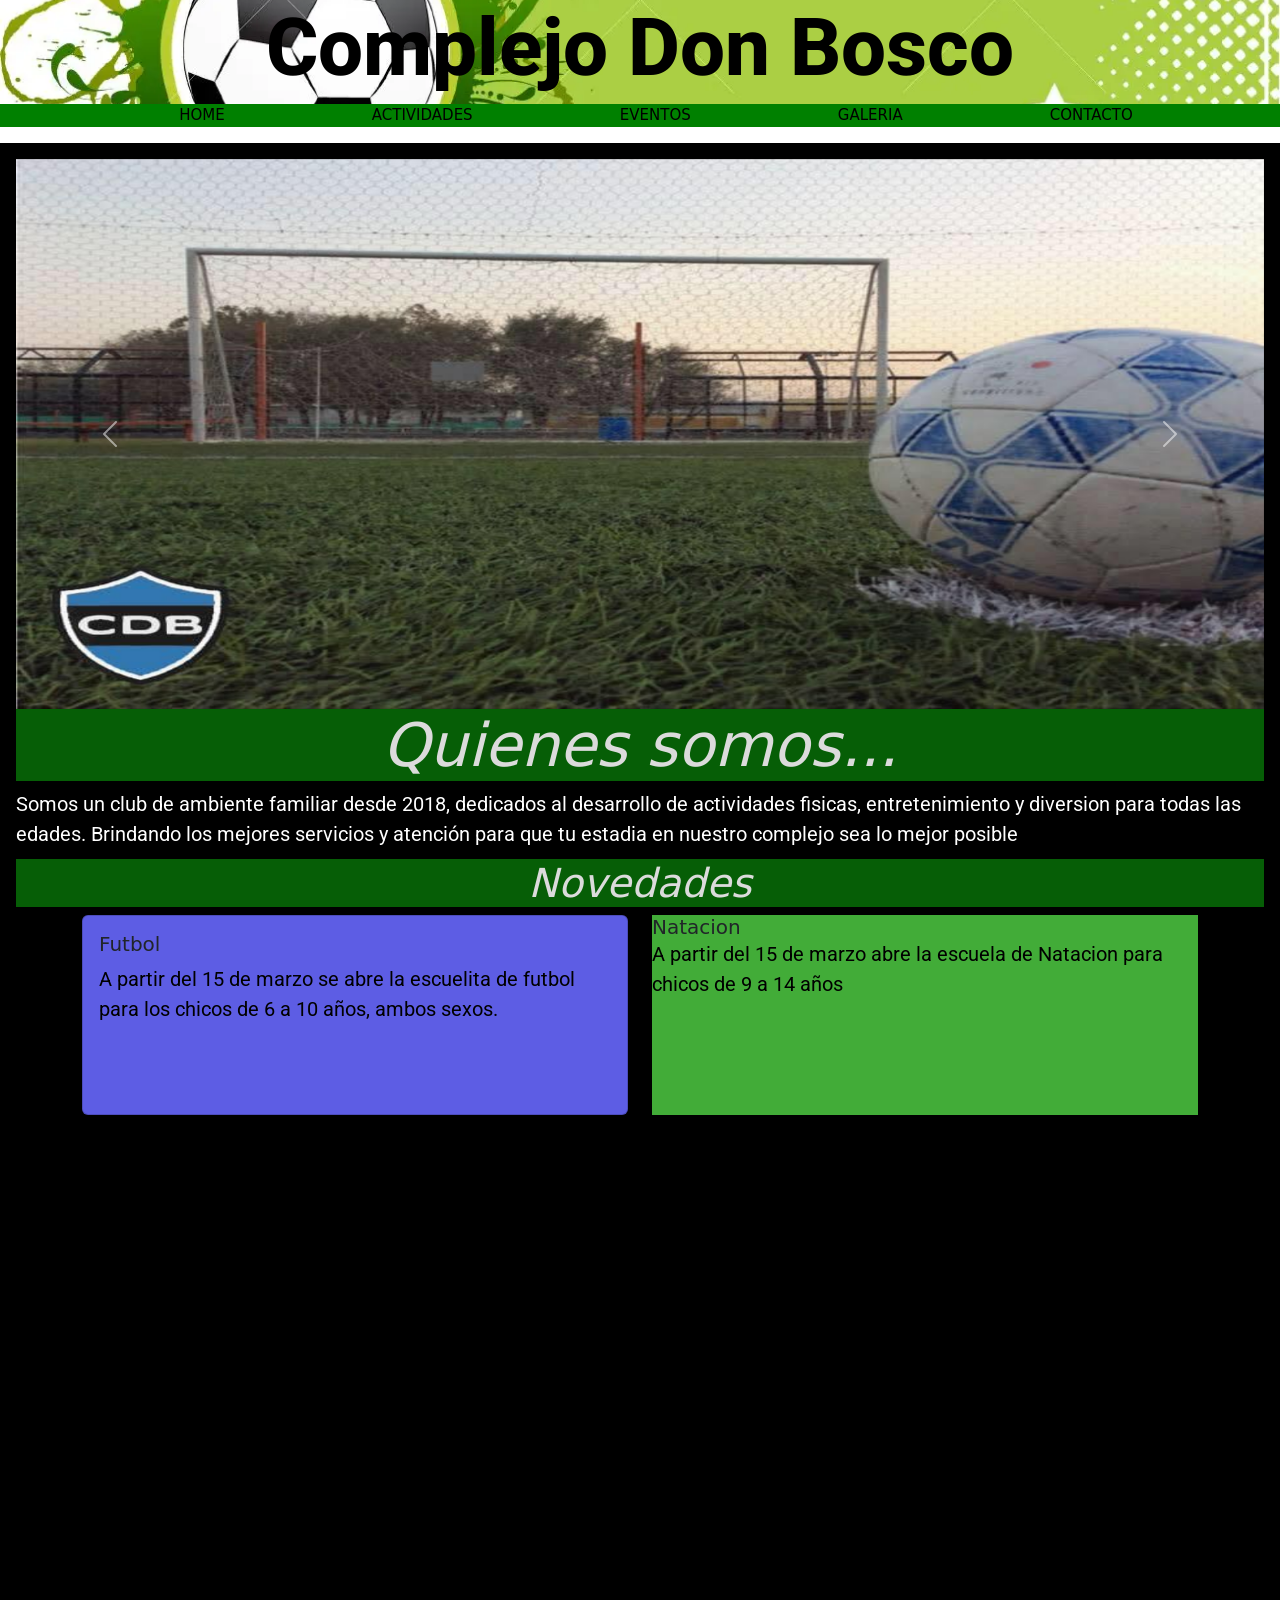
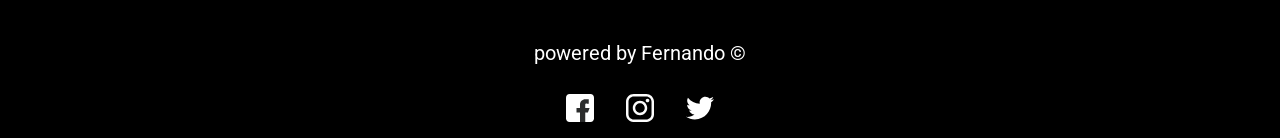
<file: index.html>
<!DOCTYPE html>
<html lang="en">
<head>
    <meta charset="UTF-8">
    <meta http-equiv="X-UA-Compatible" content="IE=edge">
    <meta name="viewport" content="width=, initial-scale=1.0">
    <meta name="keywords" content="complejo deportivo, Complejo Don Bosco, Deportes">
    <meta name="description" content="Somos un club vecinal destinado a los deportes y a las areas recreativas">
    <link rel="stylesheet" href="https://cdnjs.cloudflare.com/ajax/libs/animate.css/4.1.1/animate.min.css"/>
    <link href="https://unpkg.com/aos@2.3.1/dist/aos.css" rel="stylesheet">
    <link href="https://cdn.jsdelivr.net/npm/bootstrap@5.1.3/dist/css/bootstrap.min.css" rel="stylesheet" integrity="sha384-1BmE4kWBq78iYhFldvKuhfTAU6auU8tT94WrHftjDbrCEXSU1oBoqyl2QvZ6jIW3" crossorigin="anonymous">
    <script src="https://cdn.jsdelivr.net/npm/bootstrap@5.1.3/dist/js/bootstrap.bundle.min.js" integrity="sha384-ka7Sk0Gln4gmtz2MlQnikT1wXgYsOg+OMhuP+IlRH9sENBO0LRn5q+8nbTov4+1p" crossorigin="anonymous"></script>
    <link rel="stylesheet" href="css/style.css">
    <link rel="preconnect" href="https://fonts.googleapis.com">
    <link rel="preconnect" href="https://fonts.gstatic.com" crossorigin>
    <link href="https://fonts.googleapis.com/css2?family=Roboto&display=swap" rel="stylesheet">
    <title>Complejo deportivo -Home</title>
</head>
<body>
    <header>           
      <h1 id="grantitulo">Complejo Don Bosco</h1>
      <nav>
        <ul>
          <li><a href="index.html">HOME</a></li>
          <li><a href="html/actividades.html">ACTIVIDADES</A></li>
          <li><a href="html/eventos.html">EVENTOS</a></li>
          <li><a href="html/galeria.html">GALERIA</a></li>
          <li><a href="html/contacto.html">CONTACTO</a></li>
        </ul>
      </nav>       
    </header>   
  
        <main>
          <section>
            <div id="carouselExampleControls" class="carousel slide" data-bs-ride="carousel">
                <div class="carousel-inner">
                  <div class="carousel-item active">
                    <img src="img/cancha6.jpeg" class="d-block w-100" alt="canchas de cesped sintetico">
                  </div>
                  <div class="carousel-item">
                    <img src="img/cancha4.jpeg" class="d-block w-100" alt="cancha de cesped natural">
                  </div>
                  <div class="carousel-item">
                    <img src="img/pileta1.jpg" class="d-block w-100" alt="Picina olimpica">
                  </div>
                </div>
                <button class="carousel-control-prev" type="button" data-bs-target="#carouselExampleControls" data-bs-slide="prev">
                  <span class="carousel-control-prev-icon" aria-hidden="true"></span>
                  <span class="visually-hidden">Previous</span>
                </button>
                <button class="carousel-control-next" type="button" data-bs-target="#carouselExampleControls" data-bs-slide="next">
                  <span class="carousel-control-next-icon" aria-hidden="true"></span>
                  <span class="visually-hidden">Next</span>
                </button>
            </div>     
          </section>

            <section>
              <h2 class="animate__animated animate__bounceInRight">Quienes somos...</h2>
              <p class="animate__animated animate__backInDown">Somos un club de ambiente familiar desde 2018, dedicados al desarrollo de actividades fisicas, entretenimiento y diversion para todas las edades. Brindando los mejores servicios y atención  para que tu estadia en nuestro complejo sea lo mejor posible</p>
            </section>
              <h3 class="Titulonov">Novedades</h1>
            <section>
              <div class="container">
                <div class="row">
                    <div class="col-12 col-sm-12 col-md-6">
                      <div class="card">
                        <div class="card-body">
                          <h5 class="card-title">Futbol</h5>                         
                          <p class="card-text">A partir del 15 de marzo se abre la escuelita de futbol para los chicos de 6 a 10 años, ambos sexos.</p>                         
                        </div>    
                      </div>
                    </div>
                    <div class="col-12 col-sm-12 col-md-6">
                      <div class="card-2">
                        <div class="card-body">
                          <h5 class="card-title">Natacion</h5>                          
                          <p class="card-text">A partir del 15 de marzo abre la escuela de Natacion para chicos de 9 a 14 años</p>                        
                        </div>
                      </div>
                    </div>
                </div>
              </div>
            </section>
            
            <section>
              <iframe src="https://www.google.com/maps/embed?pb=!1m18!1m12!1m3!1d3280.5818208227397!2d-58.364573684767954!3d-34.690502280437!2m3!1f0!2f0!3f0!3m2!1i1024!2i768!4f13.1!3m3!1m2!1s0x95a3332839db7a8d%3A0xa46c762ba8a7cc08!2sComplejo%20Deportivo%20Don%20Bosco!5e0!3m2!1ses-419!2sar!4v1646266114960!5m2!1ses-419!2sar" width="600" height="450" style="border:0;" allowfullscreen="" loading="lazy"></iframe>
            </section>           
        </main>
        <footer>          
            <p class="piedepagina">powered by Fernando &copy</p>
            <div>
              <img class="imgredsocial" src="img/face.svg" alt="imagen de facebook">
              <img class="imgredsocial"  src="img/insta.svg" alt="imagen de instagram">
              <img class="imgredsocial"  src="img/twit.svg" alt="imagen de twitter">
            </div>                       
        </footer> 





        <script src="https://unpkg.com/aos@2.3.1/dist/aos.js"></script>
        <script>
            AOS.init();
        </script>
</body>
</html>
</file>
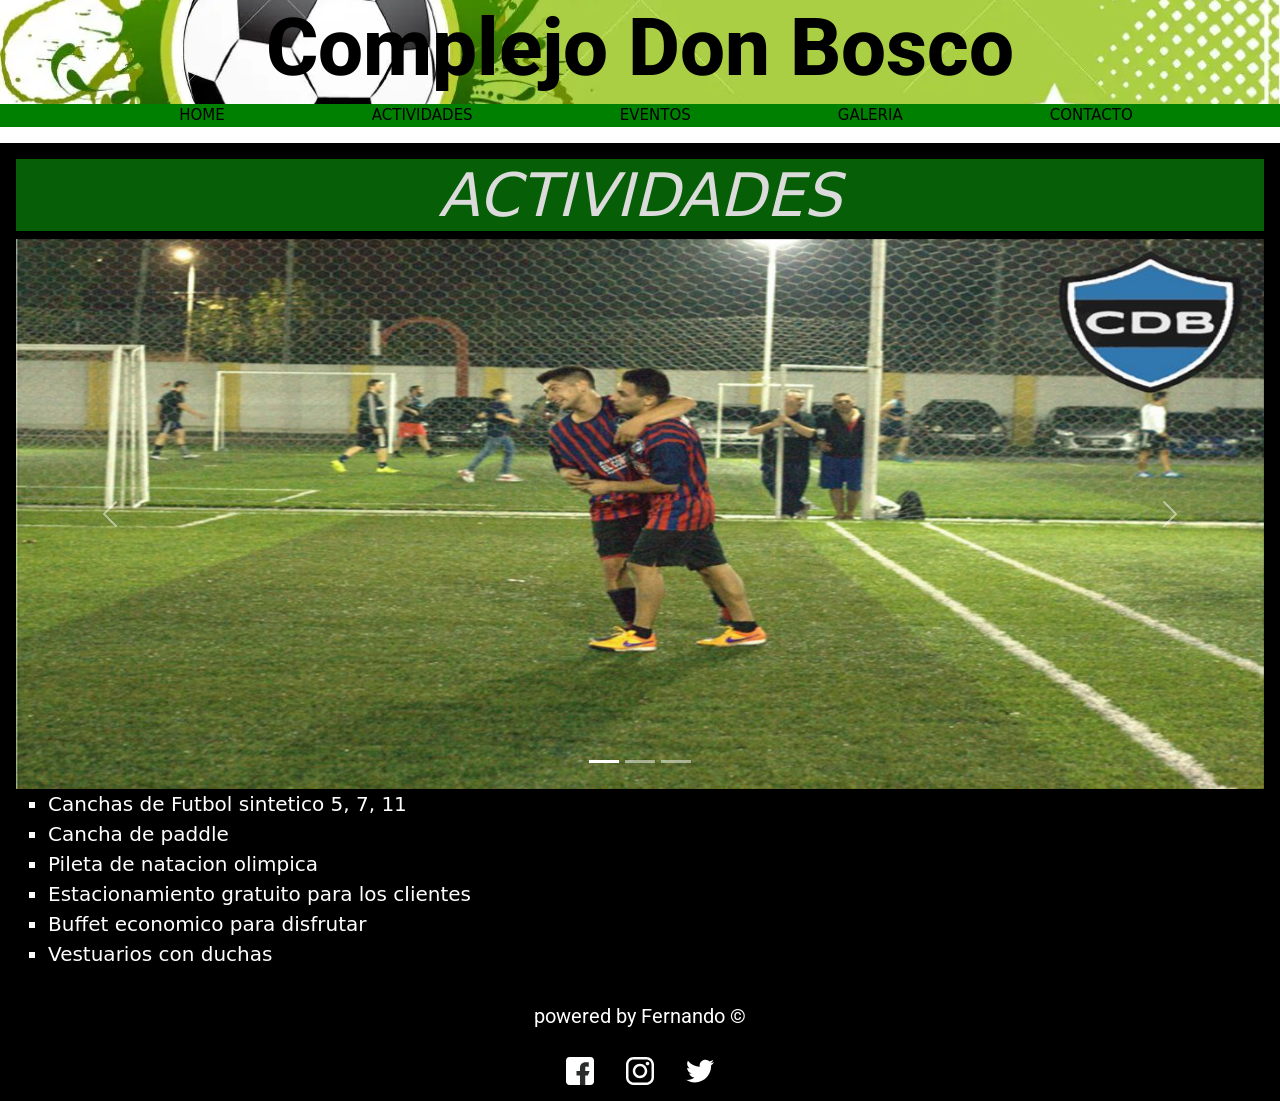
<file: html/actividades.html>
<!DOCTYPE html>
<html lang="en">
<head>
    <meta charset="UTF-8">
    <meta http-equiv="X-UA-Compatible" content="IE=edge">
    <meta name="viewport" content="width=, initial-scale=1.0">
    <meta name="keywords" content="Alquiler de canchas de futbol, Natacion, Alquiler de cancha de paddle">
    <meta name="description" content="Contamos con distintas actividades deportivas a desarrollarse en equipo">
    <link rel="stylesheet" href="https://cdnjs.cloudflare.com/ajax/libs/animate.css/4.1.1/animate.min.css"/>
    <link href="https://unpkg.com/aos@2.3.1/dist/aos.css" rel="stylesheet">
    <link href="https://cdn.jsdelivr.net/npm/bootstrap@5.1.3/dist/css/bootstrap.min.css" rel="stylesheet" integrity="sha384-1BmE4kWBq78iYhFldvKuhfTAU6auU8tT94WrHftjDbrCEXSU1oBoqyl2QvZ6jIW3" crossorigin="anonymous">
    <script src="https://cdn.jsdelivr.net/npm/bootstrap@5.1.3/dist/js/bootstrap.bundle.min.js" integrity="sha384-ka7Sk0Gln4gmtz2MlQnikT1wXgYsOg+OMhuP+IlRH9sENBO0LRn5q+8nbTov4+1p" crossorigin="anonymous"></script>
    <link rel="stylesheet" href="../css/style.css">
    <link rel="preconnect" href="https://fonts.googleapis.com">
    <link rel="preconnect" href="https://fonts.gstatic.com" crossorigin>
    <link href="https://fonts.googleapis.com/css2?family=Roboto&display=swap" rel="stylesheet">
    <title>Complejo deportivo -Actividades</title>
</head>
<body>
    
    <header>
      <h1 id="grantitulo">Complejo Don Bosco</h1>
      <nav>
        <ul>
          <li><a href="../index.html">HOME</a></li>
          <li><a href="../html/actividades.html">ACTIVIDADES</A></li>
          <li><a href="../html/eventos.html">EVENTOS</a></li>
          <li><a href="../html/galeria.html">GALERIA</a></li>
          <li><a href="../html/contacto.html">CONTACTO</a></li>
        </ul>
      </nav>
    </header>
  
    <main>        
      <section class="sectionact">
        <h2 class="tituloact">ACTIVIDADES </h2>
          <div id="carouselExampleIndicators" class="carousel slide" data-bs-ride="carousel">
            <div class="carousel-indicators">
              <button type="button" data-bs-target="#carouselExampleIndicators" data-bs-slide-to="0" class="active" aria-current="true" aria-label="Slide 1"></button>
              <button type="button" data-bs-target="#carouselExampleIndicators" data-bs-slide-to="1" aria-label="Slide 2"></button>
              <button type="button" data-bs-target="#carouselExampleIndicators" data-bs-slide-to="2" aria-label="Slide 3"></button>
            </div>
            <div class="carousel-inner" data-aos="zoom-in" data-aos-duration="2000">
              <div class="carousel-item active">
                <img src="../img/cancha1.jpg" class="d-block w-100" alt="Alquiler de canchas de futbol 5 y 7">
              </div>
              <div class="carousel-item">
                <img src="../img/paddle1.jpg" class="d-block w-100" alt="Alquiler de cancha de paddle">
              </div>
              <div class="carousel-item">
                <img src="../img/pileta2.jpg" class="d-block w-100" alt="Clases de Natacion">
              </div>
            </div>
            <button class="carousel-control-prev" type="button" data-bs-target="#carouselExampleIndicators" data-bs-slide="prev">
              <span class="carousel-control-prev-icon" aria-hidden="true"></span>
              <span class="visually-hidden">Previous</span>
            </button>
            <button class="carousel-control-next" type="button" data-bs-target="#carouselExampleIndicators" data-bs-slide="next">
              <span class="carousel-control-next-icon" aria-hidden="true"></span>
              <span class="visually-hidden">Next</span>
            </button>
          </div>
            
              <ul id="columnaact" class="animate__animated animate__bounceInRight" >
                <li class="descripcionact">Canchas de Futbol sintetico 5, 7, 11 </li>
                <li class="descripcionact">Cancha de paddle </li>
                <li class="descripcionact">Pileta de natacion olimpica</li>
                <li class="descripcionact">Estacionamiento gratuito para los clientes</li>
                <li class="descripcionact">Buffet economico para disfrutar</li> 
                <li class="descripcionact">Vestuarios con duchas</li>                     
              </ul>
      </section>
        
    </main>
    
    <footer>
      <p class="piedepagina">powered by Fernando &copy</p>
      <div>
        <img class="imgredsocial" src="../img/face.svg" alt="imagen de facebook">
        <img class="imgredsocial"  src="../img/insta.svg" alt="imagen de instagram">
        <img class="imgredsocial"  src="../img/twit.svg" alt="imagen de twitter">
      </div>      
    </footer> 

    <script src="https://unpkg.com/aos@2.3.1/dist/aos.js"></script>
    <script>
        AOS.init();
    </script> 
</body>
</html>
</file>
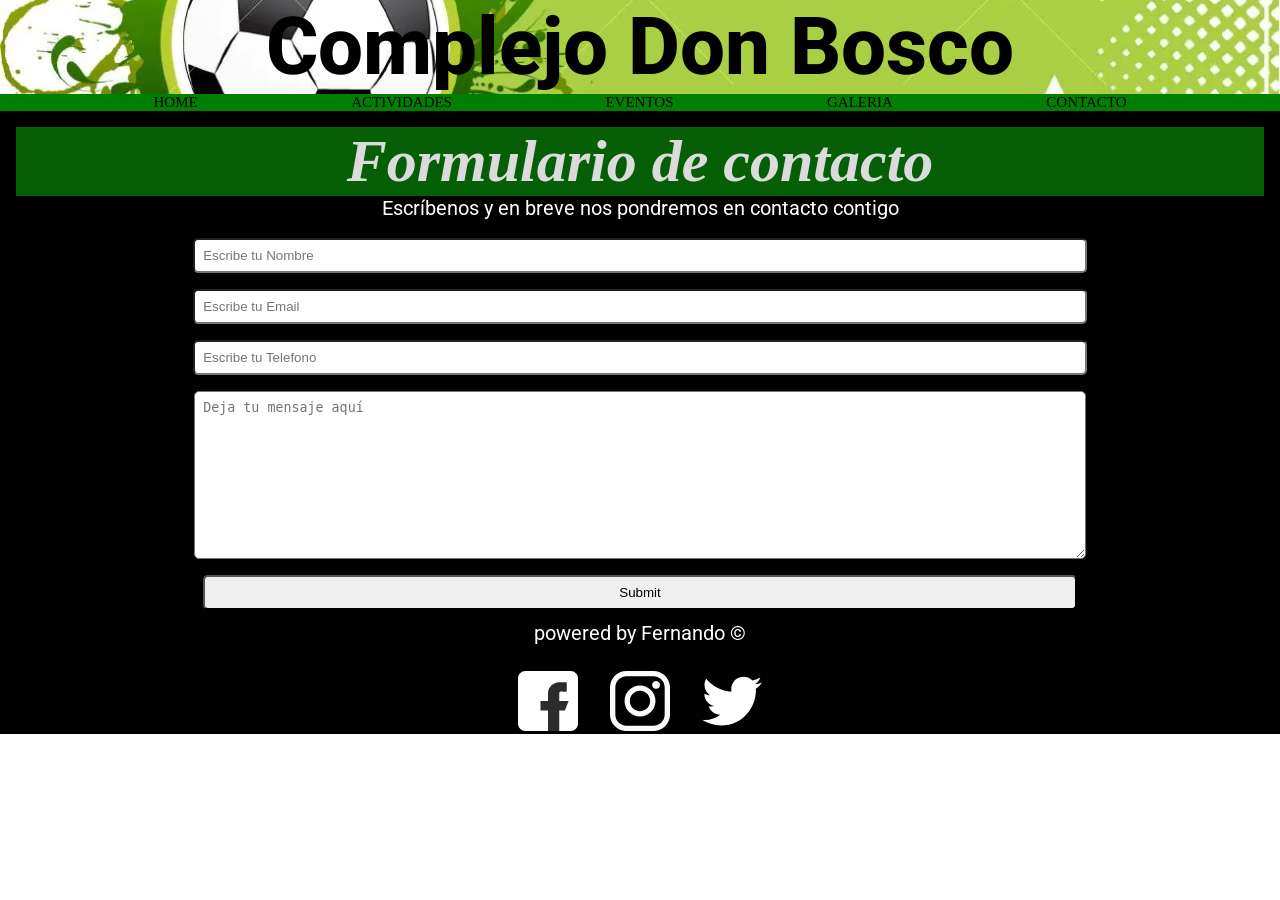
<file: html/contacto.html>
<!DOCTYPE html>
<html lang="en">
    <head>
        <meta charset="UTF-8">
        <meta http-equiv="X-UA-Compatible" content="IE=edge">
        <meta name="viewport" content="width=, initial-scale=1.0">
        <meta name="keywords" content="Ubicacion de canchas de futbool, ubicacion de canchas de paddle, ubicacion ubicacion de Pileta">
        <meta name="description" content="Nuestro club se encuentra Ubicado en gerli, que alli podras encontrarnos personalmente o dejandonos tu mensaje en la descripcion">
        <link rel="stylesheet" href="https://cdnjs.cloudflare.com/ajax/libs/animate.css/4.1.1/animate.min.css"/>
        <link href="https://unpkg.com/aos@2.3.1/dist/aos.css" rel="stylesheet">
        <link rel="stylesheet" href="../css/style.css">
        <link rel="preconnect" href="https://fonts.googleapis.com">
        <link rel="preconnect" href="https://fonts.gstatic.com" crossorigin>
        <link href="https://fonts.googleapis.com/css2?family=Roboto&display=swap" rel="stylesheet">
        <title>Complejo deportibo -contacto</title>
    </head>
<body>
    <header>
        <h1 id="grantitulo">Complejo Don Bosco</h1>
        <nav>
            <ul>
                <li><a href="../index.html">HOME</a></li>
                <li><a href="../html/actividades.html">ACTIVIDADES</A></li>
                <li><a href="../html/eventos.html">EVENTOS</a></li>
                <li><a href="../html/galeria.html">GALERIA</a></li>
                <li><a href="../html/contacto.html">CONTACTO</a></li>
            </ul>
        </nav>
    </header>    
        <main>
            <section class="formulario">
                <h2 class="animate__animated animate__bounceInRight">Formulario de contacto</h2>
                <p>Escríbenos y en breve nos pondremos en contacto contigo</p>
                <form action="">               
                    <input type="text" name="" id="" required placeholder="Escribe tu Nombre">
                    <input type="email" name="" id="" required placeholder="Escribe tu Email">  
                    <input type="tel" name="" id="" placeholder="Escribe tu Telefono"> 
                    <textarea name="" id="" cols="30" rows="10" placeholder="Deja tu mensaje aquí"></textarea>
                    <input type="submit">               
                </form>
            </section>   
        </main>

        <footer>
            <p class="piedepagina">powered by Fernando &copy</p>
            <div>
                <img class="imgredsocial" src="../img/face.svg" alt="imagen de facebook">
                <img class="imgredsocial"  src="../img/insta.svg" alt="imagen de instagram">
                <img class="imgredsocial"  src="../img/twit.svg" alt="imagen de twitter">
            </div>            
        </footer> 

        <script src="https://unpkg.com/aos@2.3.1/dist/aos.js"></script>
        <script>
            AOS.init();
        </script>
</body>
</html>
</file>
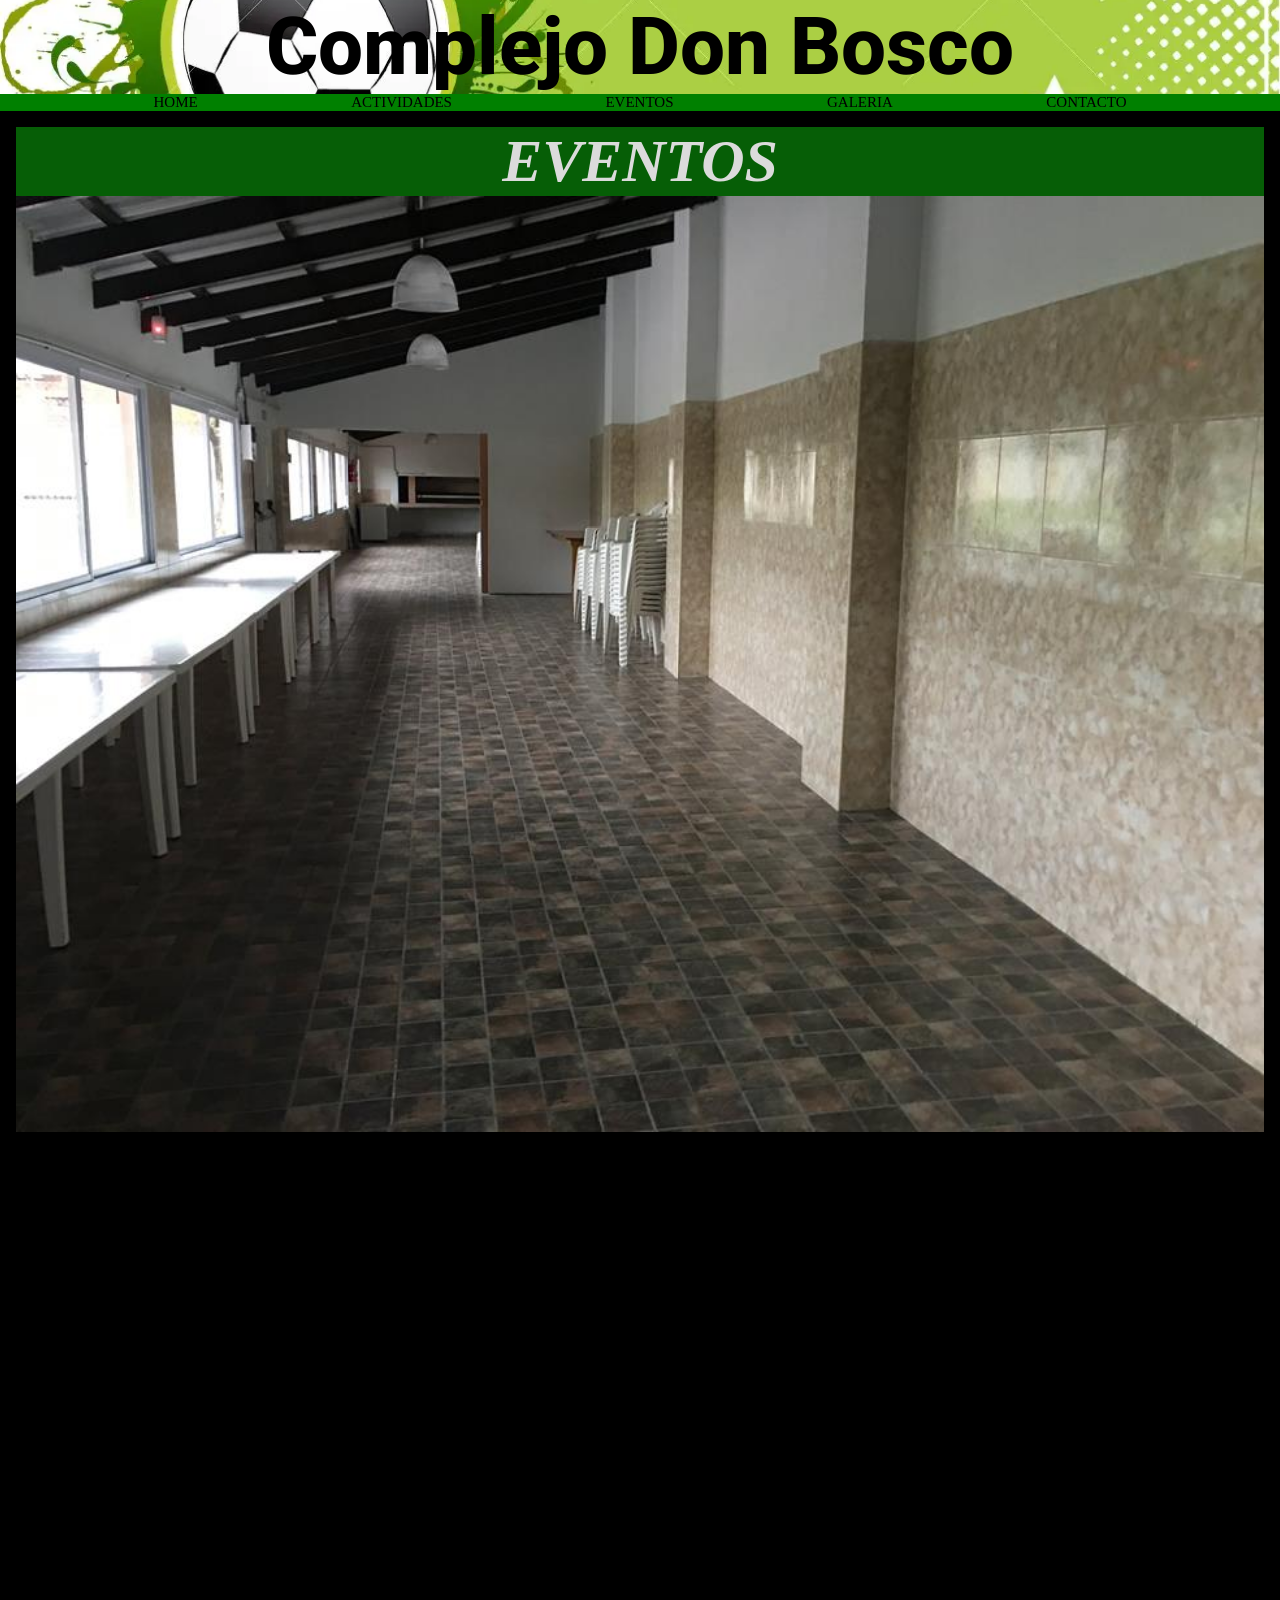
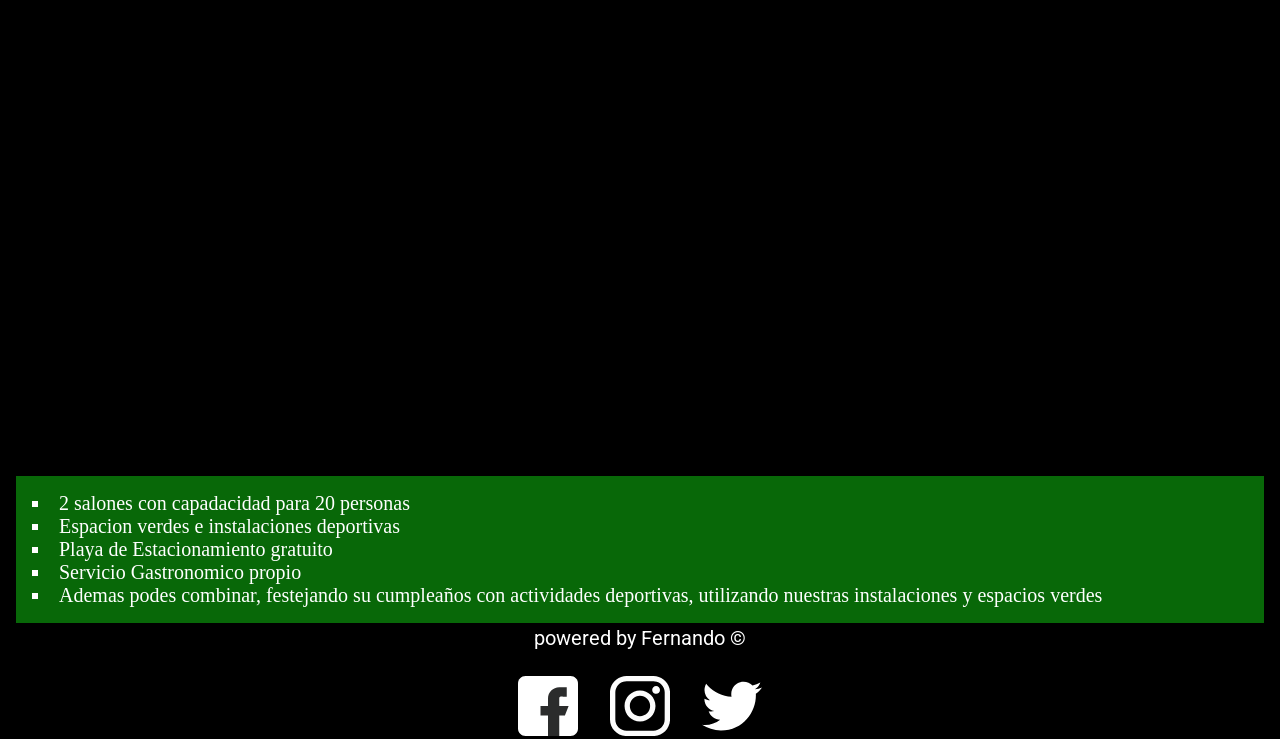
<file: html/eventos.html>
<!DOCTYPE html>
<html lang="en">
    <head>
        <meta charset="UTF-8">
        <meta http-equiv="X-UA-Compatible" content="IE=edge">
        <meta name="viewport" content="width=, initial-scale=1.0">
        <meta name="keywords" content="Festeja tu cumpleaños">
        <meta name="description" content="Contamos con espacios para todo tipo de eventos famialiares y reuniones">
        <link rel="stylesheet" href="https://cdnjs.cloudflare.com/ajax/libs/animate.css/4.1.1/animate.min.css"/>
        <link href="https://unpkg.com/aos@2.3.1/dist/aos.css" rel="stylesheet">
        <link rel="stylesheet" href="../css/style.css">
        <link rel="preconnect" href="https://fonts.googleapis.com">
        <link rel="preconnect" href="https://fonts.gstatic.com" crossorigin>
        <link href="https://fonts.googleapis.com/css2?family=Roboto&display=swap" rel="stylesheet">
        <title>Complejo deportivo -Eventos</title>
    </head>
<body>
    <header>
        <h1 id="grantitulo">Complejo Don Bosco</h1>
        <nav>
            <ul>
                <li><a href="../index.html">HOME</a></li>
                <li><a href="../html/actividades.html">ACTIVIDADES</A></li>
                <li><a href="../html/eventos.html">EVENTOS</a></li>
                <li><a href="../html/galeria.html">GALERIA</a></li>
                <li><a href="../html/contacto.html">CONTACTO</a></li>
            </ul>
        </nav>

    </header> 

        <main>           
            <h2 class="animate__animated animate__jackInTheBox">EVENTOS</h2>
            <div class="grillaeventos">               
                <div class="contenedoreventos1">
                    <img data-aos="flip-right"  data-aos-duration="1000" src="../img/salon1.jpg" alt="salon de fiesta">
                </div>                
                <div class="contenedoreventos2">
                    <img data-aos="flip-right"  data-aos-duration="1000" src="../img/cumpleaños1.jpeg" alt="Festeja tu cumpleaños">
                </div>               
            </div>           
            <div>
                <ul class="columnaeventos">
                    <li class="descripcioneventos">2 salones con capadacidad para 20 personas</li>
                    <li class="descripcioneventos">Espacion verdes e instalaciones deportivas</li>
                    <li class="descripcioneventos">Playa de Estacionamiento gratuito</li>
                    <li class="descripcioneventos">Servicio Gastronomico propio</li>
                    <li class="descripcioneventos">Ademas podes combinar, festejando su cumpleaños con actividades deportivas, utilizando nuestras instalaciones y espacios verdes</li>  
                </ul>
            </div>              
        </main>
        <footer>
            <p class="piedepagina">powered by Fernando &copy</p>
            <div>
                <img class="imgredsocial" src="../img/face.svg" alt="imagen de facebook">
                <img class="imgredsocial"  src="../img/insta.svg" alt="imagen de instagram">
                <img class="imgredsocial"  src="../img/twit.svg" alt="imagen de twitter">
            </div>  
        </footer> 
        <script src="https://unpkg.com/aos@2.3.1/dist/aos.js"></script>
        <script>
            AOS.init();
        </script>
</body>
</html>
</file>
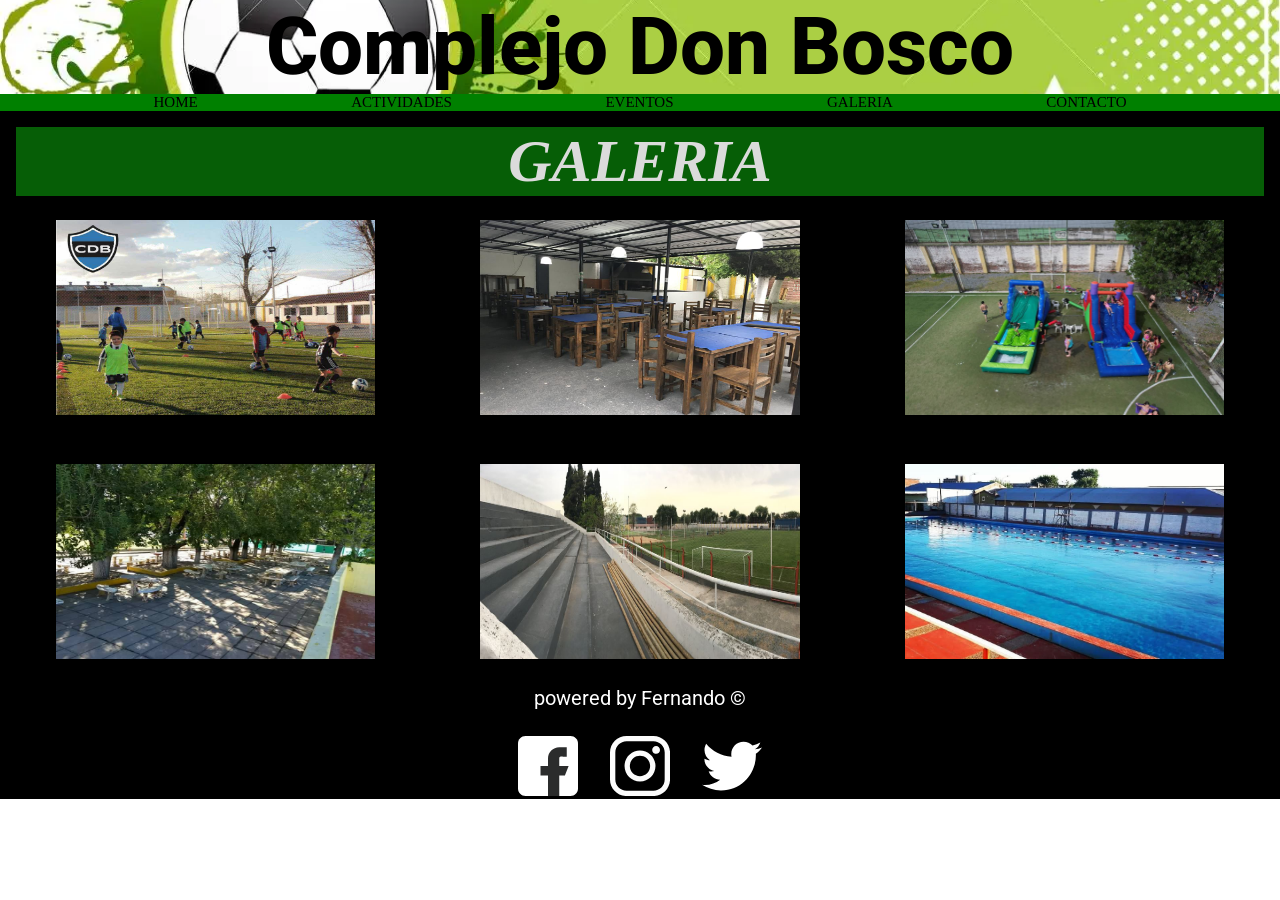
<file: html/galeria.html>
<!DOCTYPE html>
<html lang="en">
    <head>
        <meta charset="UTF-8">
        <meta http-equiv="X-UA-Compatible" content="IE=edge">
        <meta name="viewport" content="width=, initial-scale=1.0">
        <meta name="keywords" content="Imagenes de canchas de futbol, imagenes de cancha de Paddle, imagenes de Pileta">
        <meta name="description" content="Veni a visitarnos para poder disfrutar de todas las actividades con las que Contamos">
        <link rel="stylesheet" href="https://cdnjs.cloudflare.com/ajax/libs/animate.css/4.1.1/animate.min.css"/>
        <link href="https://unpkg.com/aos@2.3.1/dist/aos.css" rel="stylesheet">
        <link rel="stylesheet" href="../css/style.css">
        <link rel="preconnect" href="https://fonts.googleapis.com">
        <link rel="preconnect" href="https://fonts.gstatic.com" crossorigin>
        <link href="https://fonts.googleapis.com/css2?family=Roboto&display=swap" rel="stylesheet">
        <title>Complejo deportivo -Galeria</title>
    </head>
<body>
    
        <header>
            <h1 id="grantitulo">Complejo Don Bosco</h1>
            <nav>
                <ul>
                    <li><a href="../index.html">HOME</a></li>
                    <li><a href="../html/actividades.html">ACTIVIDADES</A></li>
                    <li><a href="../html/eventos.html">EVENTOS</a></li>
                    <li><a href="../html/galeria.html">GALERIA</a></li>
                    <li><a href="../html/contacto.html">CONTACTO</a></li>
                </ul>
            </nav>
        </header>

        <main>
            <h2 class="animate__animated animate__rollIn">GALERIA</h2>
            <div class="grillagaleria">                           
                <div class="contenedorgaleria1">
                <img data-aos="zoom-in" data-aos-duration="2000" src="../img/cancha2.jpg" alt="Cancha del complejo">
                </div>
                <div class="contenedorgaleria2">
                <img data-aos="zoom-in-up" data-aos-duration="2000" src="../img/buffet1.jpg" alt="buffet del complejo">
                </div>
                <div class="contenedorgaleria3">
                <img data-aos="zoom-in-down" data-aos-duration="2000" src="../img/cumpleaños1.jpeg" alt="Cumpleaños en el complejo">
                </div>
                <div class="contenedorgaleria4">
                <img data-aos="zoom-in-left" data-aos-duration="2000" src="../img/mesasdb.jpg" alt="Mesas que estan afuera de la Pileta">
                </div>
                <div class="contenedorgaleria5">
                <img data-aos="zoom-in-right" data-aos-duration="2000" src="../img/tribuna1.jpg" alt="Tribuna del Complejo">
                </div>
                <div class="contenedorgaleria6">
                <img data-aos="zoom-in-down" data-aos-duration="2000" src="../img/pileta3.jpeg" alt="Pileta del Complejo">
                </div>               
            </div>
        </main>
    
        <footer>
            <p class="piedepagina">powered by Fernando &copy</p>
            <div>
                <img class="imgredsocial" src="../img/face.svg" alt="imagen de facebook">
                <img class="imgredsocial"  src="../img/insta.svg" alt="imagen de instagram">
                <img class="imgredsocial"  src="../img/twit.svg" alt="imagen de twitter">
            </div>
            
        </footer> 


     





        <script src="https://unpkg.com/aos@2.3.1/dist/aos.js"></script>
        <script>
            AOS.init();
        </script>
</body>
</html>
</file>
<file: css/style.css>
/*colores*/
* {
  margin: 0%;
  padding: 0%; }

img {
  width: 100%;
  height: 100%; }

/*HEADER*/
header {
  background-image: url("../img/header3.webp");
  background-color: black;
  background-position: center;
  background-repeat: no-repeat;
  background-size: cover; }
  header #grantitulo {
    font-weight: 800;
    font-size: 80px;
    font-family: 'Roboto', sans-serif;
    text-align: center;
    color: black; }
  header nav {
    background-color: green; }
    header nav ul {
      display: flex;
      justify-content: space-evenly;
      list-style-type: none; }
      header nav ul li {
        font-size: 15px; }
        header nav ul li a {
          text-decoration: none;
          color: black;
          font-weight: 500; }

header nav ul li a:hover {
  color: white; }

/*MAIN index*/
main {
  background-color: black;
  padding: 1rem; }
  main .carousel-item {
    height: 550px; }
    main .carousel-item .carousel-item img {
      width: 100%;
      height: 100%;
      object-fit: cover; }

h2 {
  font-size: 60px;
  font-style: italic;
  text-align: center;
  color: #dbdbdb;
  background-color: #065e06; }

p {
  font-family: 'Roboto', sans-serif;
  color: white;
  font-size: 20px;
  margin-bottom: 10px; }

.Titulonov {
  font-size: 40px;
  text-align: center;
  color: #dbdbdb;
  background-color: #065e06;
  font-style: italic; }

.card, .card-2 {
  margin-bottom: 50px;
  height: 200px;
  background-color: #5d5de4; }
  .card .card-text, .card-2 .card-text {
    color: black; }

.card-2 {
  background-color: #42ac38; }

iframe {
  width: 100%; }

/* Main galeria*/
.grillagaleria {
  display: grid;
  grid-template-columns: 1fr 1fr 1fr;
  grid-template-rows: 1fr 1fr;
  grid-template-areas: "foto1 foto2 foto3" "foto4 foto5 foto6";
  align-content: space-around;
  justify-content: space-between;
  column-gap: 2%;
  align-items: center;
  justify-items: center; }
  .grillagaleria .contenedorgaleria1 {
    height: 80%;
    width: 80%;
    grid-area: foto1; }
  .grillagaleria .contenedorgaleria2 {
    height: 80%;
    width: 80%;
    grid-area: foto2; }
  .grillagaleria .contenedorgaleria3 {
    height: 80%;
    width: 80%;
    grid-area: foto3; }
  .grillagaleria .contenedorgaleria4 {
    height: 80%;
    width: 80%;
    grid-area: foto4; }
  .grillagaleria .contenedorgaleria5 {
    height: 80%;
    width: 80%;
    grid-area: foto5; }
  .grillagaleria .contenedorgaleria6 {
    height: 80%;
    width: 80%;
    grid-area: foto6; }

/*main contacto*/
.formulario p {
  text-align: center; }

.formulario form {
  display: flex;
  flex-direction: column;
  align-items: center; }

.formulario form input, textarea {
  width: 70%;
  border-radius: 5px;
  margin: 0.5rem;
  padding: 0.5rem; }

/*main actividades*/
#columnaact {
  display: flex;
  flex-direction: column; }
  #columnaact .descripcionact {
    list-style: square;
    font-size: 20px;
    color: white; }

/* Main eventos*/
.grillaeventos {
  display: grid;
  grid-template-columns: 1fr;
  grid-template-rows: 1fr 1fr;
  grid-template-areas: "eventos1"  "eventos2";
  align-content: space-around;
  justify-content: space-between;
  align-items: center;
  justify-items: center;
  gap: 1%; }

.contenedoreventos1 {
  grid-area: eventos1;
  width: 100%; }

.contenedoreventos2 {
  grid-area: eventos2;
  width: 100%; }

.columnaeventos {
  display: flex;
  flex-direction: column;
  background-color: #086808;
  padding: 1rem; }
  .columnaeventos .descripcioneventos {
    list-style: square;
    font-size: 20px;
    color: white;
    list-style-position: inside; }

/*FOOTER*/
footer {
  display: flex;
  flex-direction: column;
  justify-content: center;
  background-color: black;
  height: 100px;
  align-items: center; }

footer div {
  display: flex;
  padding: 1rem; }

footer div .imgredsocial {
  width: 60px;
  padding: 0 1rem; }

.piedepagina {
  text-align: center; }

@media only screen and (max-width: 600px) {
  header #grantitulo {
    font-size: 50px; }
  nav ul {
    flex-direction: column;
    align-items: center; }
  nav ul li {
    padding: 0.3rem 0; }
  /*mobile galeria*/
  .grillagaleria {
    grid-template-columns: 100%;
    grid-template-rows: 1fr 1fr 1fr 1fr 1fr 1fr;
    grid-template-areas: "foto1" "foto2" "foto3"    "foto4"    "foto5"    "foto6"; }
  .contenedorgaleria1 {
    grid-area: foto1; }
  .contenedorgaleria2 {
    grid-area: foto2; }
  .contenedorgaleria3 {
    grid-area: foto3; }
  .contenedorgaleria4 {
    grid-area: foto4; }
  .contenedorgaleria5 {
    grid-area: foto5; }
  .contenedorgaleria6 {
    grid-area: foto6; }
  /*mobile index*/
  main .carousel-item {
    height: 300px; }
  /*mobileactividades*/
  .tituloact {
    font-size: 40px; }
  /*mobile eventos*/
  .grillaeventos {
    grid-template-columns: 100%;
    grid-template-rows: 1fr 1fr;
    grid-template-areas: "foto1" "foto2"; }
  .contenedoreventos1 {
    grid-area: foto1; }
  .contenedoreventos2 {
    grid-area: foto2; } }
</file>
